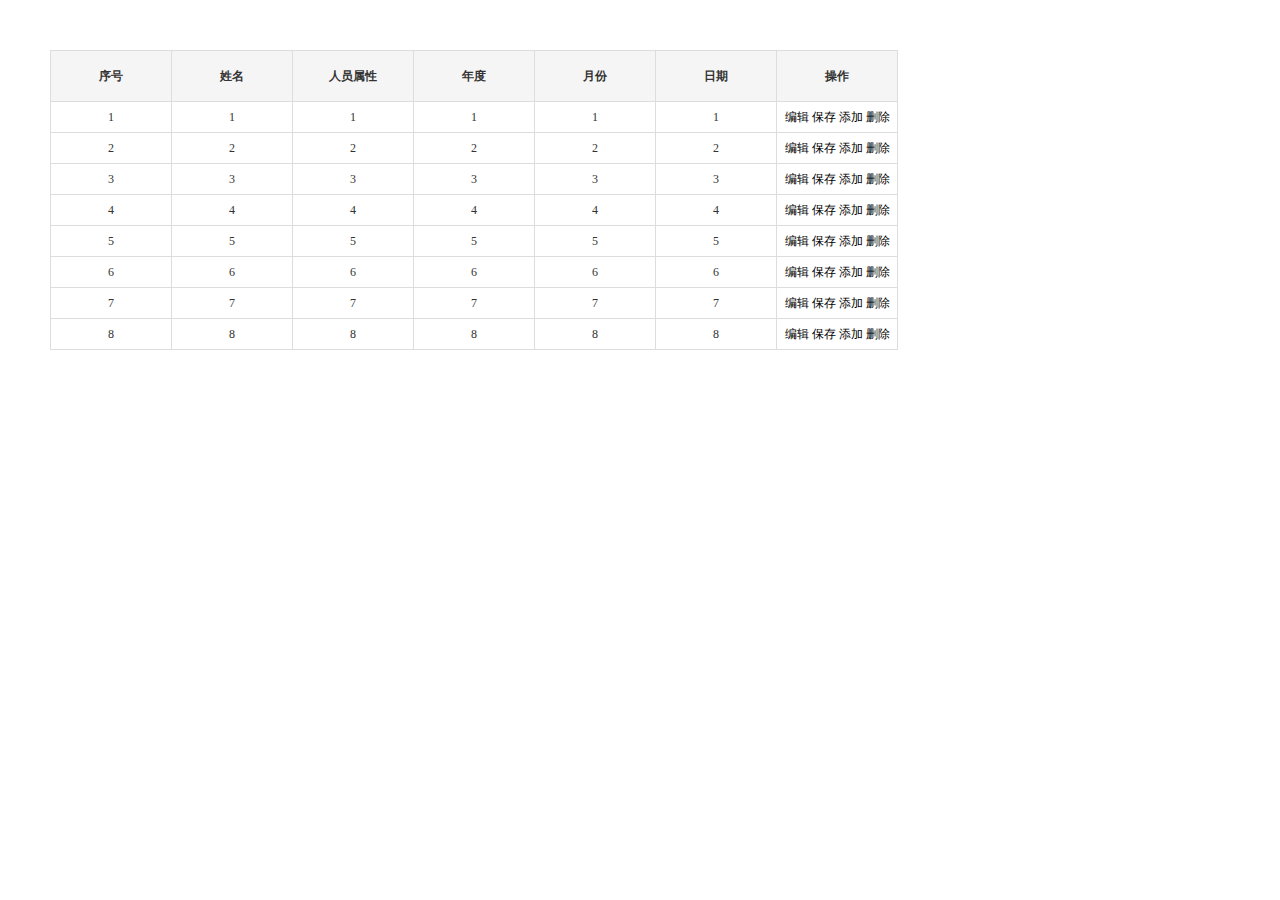
<file: src/input/table.html>
<!DOCTYPE html>
<html lang="en">

<head>
    <meta charset="UTF-8">
    <meta name="viewport" content="width=device-width, initial-scale=1.0">
    <meta http-equiv="X-UA-Compatible" content="ie=edge">
    <title>Document</title>
    <style>
        * {
            margin: 0;
            padding: 0;
        }

        .cme-table {
            margin: 50px 0 0 50px;
        }

        .cme-table table {
            border-collapse: collapse;
        }

        .cme-table thead tr th {
            border: 1px solid #ddd;
            width: 120px;
            height: 50px;
            background: #f5f5f5;
            font-weight: bold;
            font-size: 12px;
            color: #333;
        }

        .cme-table tbody tr td {
            border: 1px solid #ddd;
            text-align: center;
            font-size: 12px;
            color: #333;
            height: 30px;
        }

        .cme-table tbody tr:hover {
            background: #f8f8f8;
        }

        body a {
            color: #000;
            text-decoration: none;
        }
    </style>
</head>

<body>
    <div class='cme-table'>
        <div class='cme-fixed-table-container'>
            <table cellspacing="0" cellpadding="0">
                <thead>
                    <tr>
                        <th>序号</th>
                        <th>姓名</th>
                        <th>人员属性</th>
                        <th>年度</th>
                        <th>月份</th>
                        <th>日期</th>
                        <th>操作</th>
                    </tr>
                </thead>
                <tbody>
                    <tr>
                        <td>1</td>
                        <td>1</td>
                        <td>1</td>
                        <td>1</td>
                        <td>1</td>
                        <td>1</td>
                        <td class='table-operation'>
                            <a href="javascript:;" class='edit'>编辑</a>
                            <a href="javascript:;" class='preservation'>保存</a>
                            <a href="javascript:;" class='add'>添加</a>
                            <a href="javascript:;" class='remove'>删除</a>
                        </td>
                    </tr>
                    <tr>
                        <td>2</td>
                        <td>2</td>
                        <td>2</td>
                        <td>2</td>
                        <td>2</td>
                        <td>2</td>
                        <td class='table-operation'>
                            <a href="javascript:;" class='edit'>编辑</a>
                            <a href="javascript:;" class='preservation'>保存</a>
                            <a href="javascript:;" class='add'>添加</a>
                            <a href="javascript:;" class='remove'>删除</a>
                        </td>
                    </tr>
                    <tr>
                        <td>3</td>
                        <td>3</td>
                        <td>3</td>
                        <td>3</td>
                        <td>3</td>
                        <td>3</td>
                        <td class='table-operation'>
                            <a href="javascript:;" class='edit'>编辑</a>
                            <a href="javascript:;" class='preservation'>保存</a>
                            <a href="javascript:;" class='add'>添加</a>
                            <a href="javascript:;" class='remove'>删除</a>
                        </td>
                    </tr>
                    <tr>
                        <td>4</td>
                        <td>4</td>
                        <td>4</td>
                        <td>4</td>
                        <td>4</td>
                        <td>4</td>
                        <td class='table-operation'>
                            <a href="javascript:;" class='edit'>编辑</a>
                            <a href="javascript:;" class='preservation'>保存</a>
                            <a href="javascript:;" class='add'>添加</a>
                            <a href="javascript:;" class='remove'>删除</a>
                        </td>
                    </tr>
                    <tr>
                        <td>5</td>
                        <td>5</td>
                        <td>5</td>
                        <td>5</td>
                        <td>5</td>
                        <td>5</td>
                        <td class='table-operation'>
                            <a href="javascript:;" class='edit'>编辑</a>
                            <a href="javascript:;" class='preservation'>保存</a>
                            <a href="javascript:;" class='add'>添加</a>
                            <a href="javascript:;" class='remove'>删除</a>
                        </td>
                    </tr>
                    <tr>
                        <td>6</td>
                        <td>6</td>
                        <td>6</td>
                        <td>6</td>
                        <td>6</td>
                        <td>6</td>
                        <td class='table-operation'>
                            <a href="javascript:;" class='edit'>编辑</a>
                            <a href="javascript:;" class='preservation'>保存</a>
                            <a href="javascript:;" class='add'>添加</a>
                            <a href="javascript:;" class='remove'>删除</a>
                        </td>
                    </tr>
                    <tr>
                        <td>7</td>
                        <td>7</td>
                        <td>7</td>
                        <td>7</td>
                        <td>7</td>
                        <td>7</td>
                        <td class='table-operation'>
                            <a href="javascript:;" class='edit'>编辑</a>
                            <a href="javascript:;" class='preservation'>保存</a>
                            <a href="javascript:;" class='add'>添加</a>
                            <a href="javascript:;" class='remove'>删除</a>
                        </td>
                    </tr>
                    <tr>
                        <td>8</td>
                        <td>8</td>
                        <td>8</td>
                        <td>8</td>
                        <td>8</td>
                        <td>8</td>
                        <td class='table-operation'>
                            <a href="javascript:;" class='edit'>编辑</a>
                            <a href="javascript:;" class='preservation'>保存</a>
                            <a href="javascript:;" class='add'>添加</a>
                            <a href="javascript:;" class='remove'>删除</a>
                        </td>
                    </tr>
                </tbody>
            </table>
        </div>
    </div>
    <script src="http://libs.baidu.com/jquery/2.0.0/jquery.js"></script>
    <script>
        //删除行
        $(document).on("click", ".remove", function () {
            $(this).parents("tr").remove();
        });
        //添加行
        $(document).on("click", '.add', function () {
            var len = $("[rowId]").length + 1;
            var mtr = '<tr>' +
                '<td></td>' +
                '<td></td>' +
                '<td></td>' +
                '<td></td>' +
                '<td></td>' +
                '<td></td>' +
                '<td class="table-operation">' +
                '<a href="javascript:;" class="edit">编辑 </a>' +
                '<a href="javascript:;" class="preservation">保存 </a>' +
                '<a href="javascript:;" class="add">添加 </a>' +
                '<a href="javascript:;" class="remove">删除</a>' +
                '</td>' +
                '</tr>';
            $('tbody').append(mtr);
        });
        //编辑
        $(document).on("click", ".edit", function () {
            var tr = $(this).parent().parent();
            $(this).closest('td').siblings("td:not('a')").each(function (i, e) {
                e = $(e);
                var html = "<input value='" + e.text() + "'type='text' style='width:100px'>";
                e.html(html);
            })
        });
        //保存
        $(document).on("click", ".preservation", function () {
            var tr = $(this).parent().parent();
            $("input[type='text']", tr).each(function (i, e) {
                e = $(e);
                e.parent().text(e.val());
                e.remove();
            })
        })
    </script>
</body>

</html>
</file>
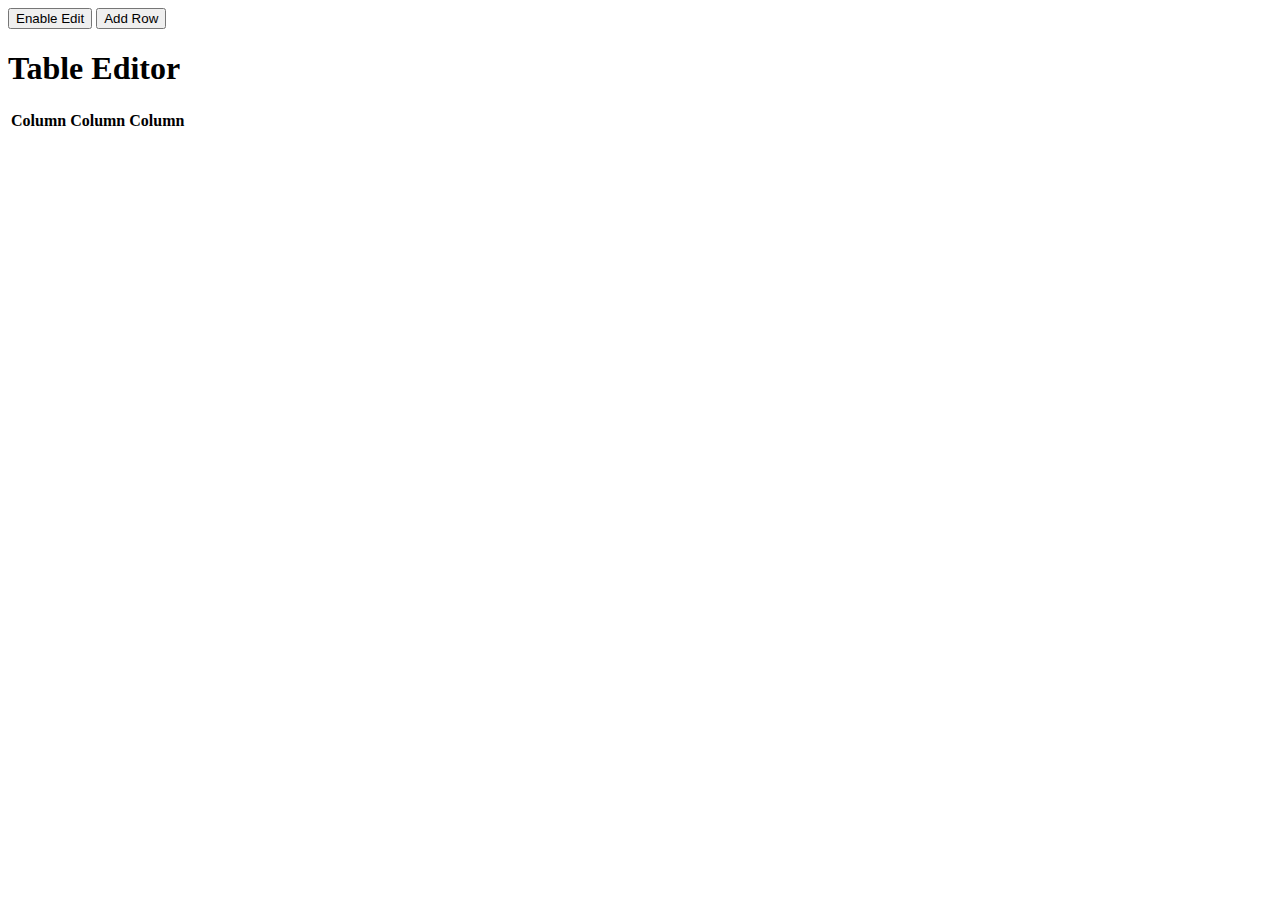
<file: src/input/table2.html>
<!DOCTYPE html>
<html lang="en">

<head>
    <meta charset="UTF-8">
    <meta name="viewport" content="width=device-width, initial-scale=1.0">
    <!-- 使用Bootstrap flatly主题 -->
    
    <title>Table Editor</title>
</head>
<!-- 检验是否有本地存储 -->

<!-- <body onload="checkEdits()"> -->
<body>
    <link rel="stylesheet" href="https://bootswatch.com/4/flatly/bootstrap.min.css">
    <div class="container">
        <div class="mt-5 container d-flex justify-content-between align-items-cente">
            <button class="btn btn-warning" onclick="edit(this);">Enable Edit</button>
            <button class="btn btn-info" onclick="addRow();">Add Row</button>
        </div>
        <div class="container mt-4" id="edit">
            <div class="display-4 text-center">
                <h1 id="edit">Table Editor</h1>
            </div>
            <table class="table table-striped mt-5">
                <!-- 表格只有四列 -->
                <thead class="table-primary">
                    <tr>
                        <th>Column</th>
                        <th>Column</th>
                        <th>Column</th>
                        <th></th>
                    </tr>
                </thead>
                <tbody id="rows"></tbody>
            </table>
        </div>
    </div>
    <script>
        function showAlert(message, className) {
            const div = document.createElement('div');
            div.className = `mt-2 alert alert-${className}`;
            div.appendChild(document.createTextNode(message));
            const container = document.querySelector('.container');
            const form = document.querySelector('#edit');
            container.insertBefore(div, form);
            // Vanish in 3 seconds
            setTimeout(() => document.querySelector('.alert').remove(), 3000);
        }

        function edit(button) {
            const x = document.getElementById("edit");
            if (x.contentEditable == "true") {
                x.contentEditable = "false";
                localStorage.table = x.innerHTML;
                showAlert("Edits saved!", 'success');
                button.innerHTML = "Enable Edit";
            } else {
                x.contentEditable = "true";
                button.innerHTML = "Save";
            }
        }

        function addRow() {
            const list = document.getElementById("rows");
            const row = document.createElement('tr');
            row.innerHTML = `
            <td></td><td></td><td></td>
            <td><button class="btn btn-danger btn-sm" οnclick="deleteRow(this);">X</button></td>
            `;
            list.appendChild(row);
        }

        function deleteRow(button) {
            button.parentElement.parentElement.remove();
        }

        function checkEdits() {
            //find out if the user has previously saved edits
            if (localStorage.table != null) {
                document.getElementById("edit").innerHTML = localStorage.table;
                console.log(localStorage.table)
            }
        }

    </script>
</body>

</html>
</file>
